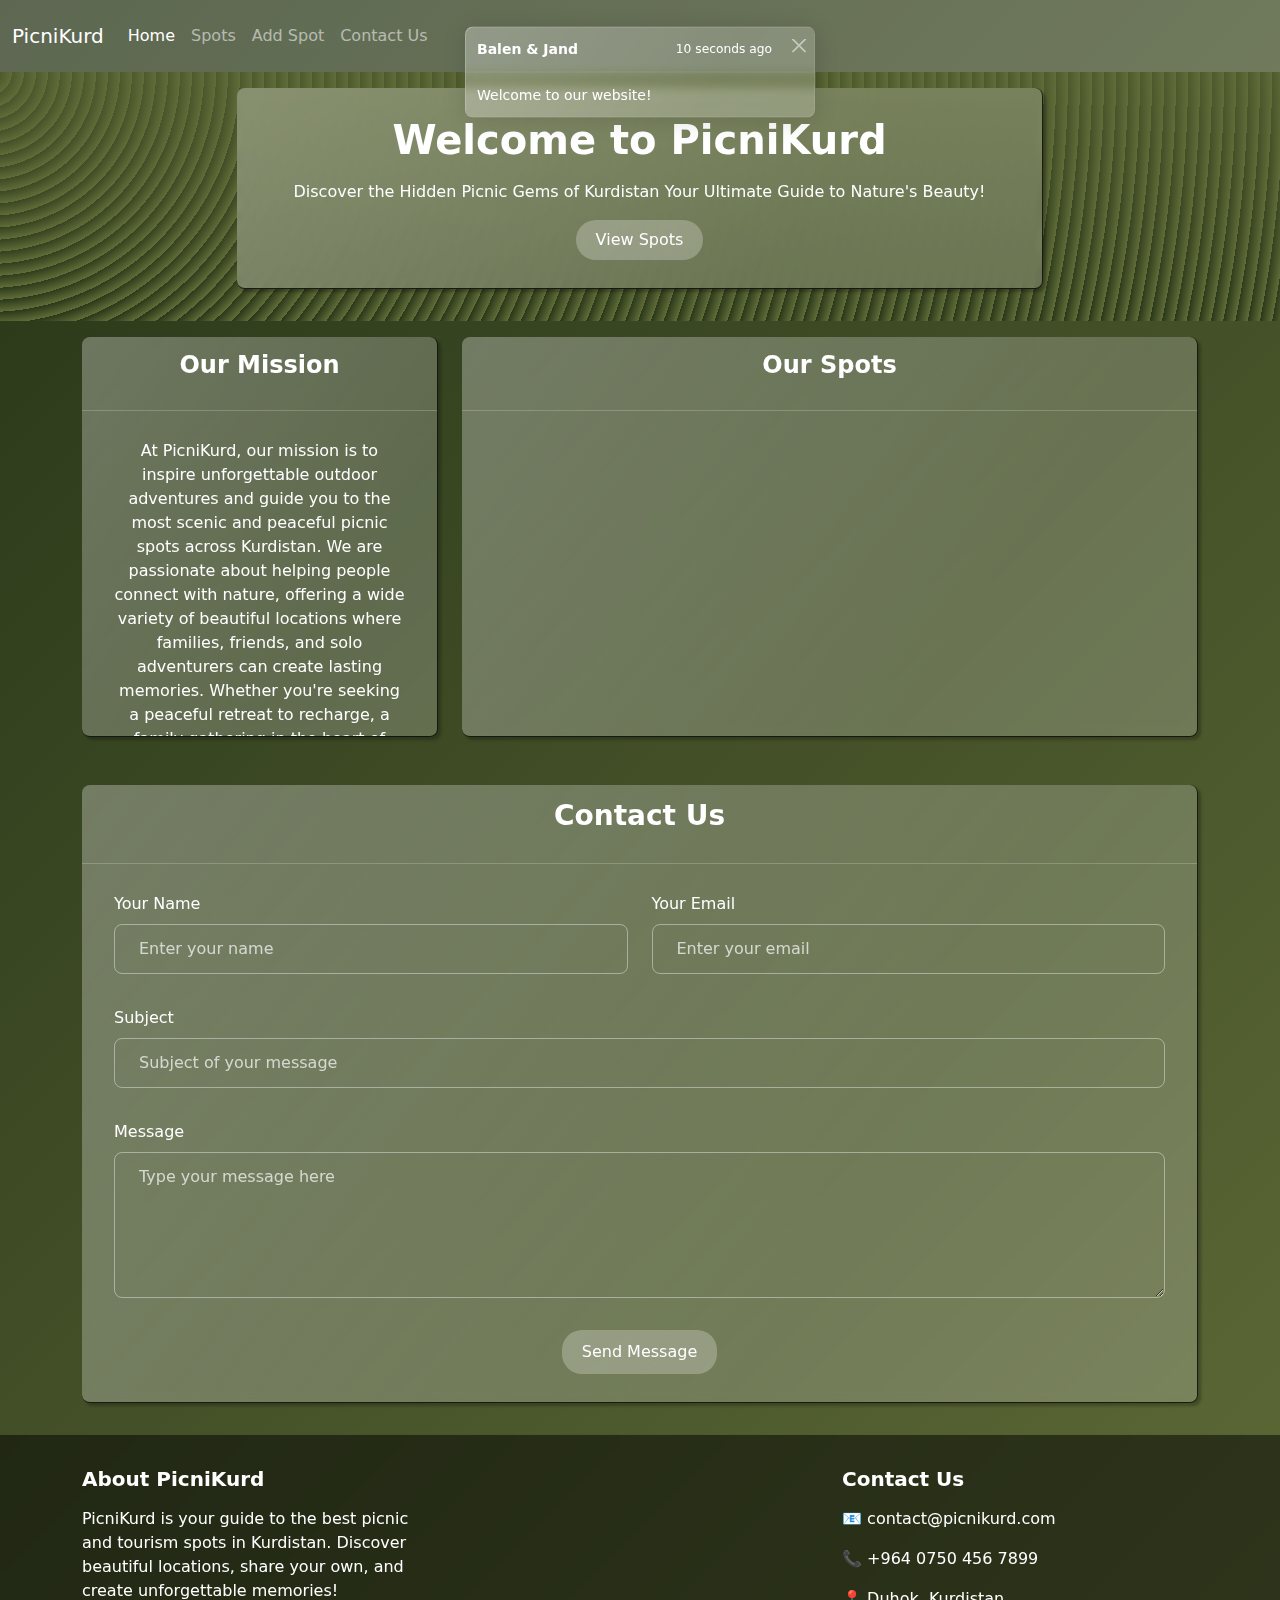
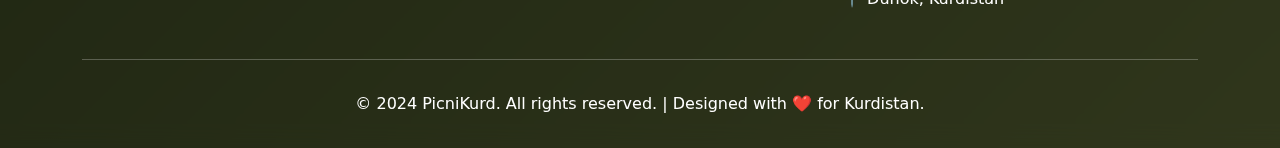
<file: index.html>
<!DOCTYPE html>
<html lang="en">
  <head>
    <meta charset="UTF-8" />
    <meta name="viewport" content="width=device-width, initial-scale=1.0" />
    <title>Welcome to PicniKurd</title>
    <link rel="stylesheet" href="./styles/bootstrap.css" />
    <link rel="stylesheet" href="./styles/index.css" />
  </head>
  <body>
    <!-- Navbar Start -->
    <nav class="navbar navbar-expand-lg bg-primary" data-bs-theme="dark">
      <div class="container-fluid">
        <a class="navbar-brand" href="./index.html">PicniKurd</a>
        <button
          class="navbar-toggler"
          type="button"
          data-bs-toggle="collapse"
          data-bs-target="#navbarColor01"
          aria-controls="navbarColor01"
          aria-expanded="false"
          aria-label="Toggle navigation"
        >
          <span class="navbar-toggler-icon"></span>
        </button>
        <div class="collapse navbar-collapse" id="navbarColor01">
          <ul class="navbar-nav me-auto">
            <li class="nav-item">
              <a class="nav-link active" href="./index.html"
                >Home
                <span class="visually-hidden">(current)</span>
              </a>
            </li>
            <li class="nav-item">
              <a class="nav-link" href="./spots.html">Spots</a>
            </li>
            <li class="nav-item">
              <a class="nav-link" href="./submit.html">Add Spot</a>
            </li>
            <li class="nav-item">
              <a class="nav-link" href="./#contact">Contact Us</a>
            </li>
          </ul>
        </div>
      </div>
    </nav>
    <!-- Navbar End -->
    <div
      style="
        position: fixed;
        left: 50%;
        transform: translate(-50%, -50%);
        z-index: 1;
      "
      class="toast show"
      role="alert"
      aria-live="assertive"
      aria-atomic="true"
    >
      <div class="toast-header">
        <strong class="me-auto">Balen & Jand</strong>
        <small>10 seconds ago</small>
        <button
          type="button"
          class="btn-close ms-2 mb-1"
          data-bs-dismiss="toast"
          aria-label="Close"
        >
          <span aria-hidden="true"></span>
        </button>
      </div>
      <div class="toast-body">Welcome to our website!</div>
    </div>
    <!-- Hero Start -->
    <div
      style="
        background-color: #606c38;
        opacity: 1;
        background-image: repeating-radial-gradient(
            circle at 0 0,
            transparent 0,
            #606c38 12px
          ),
          repeating-linear-gradient(#28361855, #283618);
      "
      class="row px-4 pt-2 text-center justify-content-center"
    >
      <div class="card text-white bg-secondary mb-3 col-sm-8 col-md-8 col-lg-8">
        <div class="card-body">
          <h1 class="card-title">Welcome to PicniKurd</h1>
          <p class="card-text">
            Discover the Hidden Picnic Gems of Kurdistan Your Ultimate Guide to
            Nature's Beauty!
          </p>
          <a
            href="./spots.html"
            target="_blank"
            class="btn btn-primary"
            id="heroBtn"
            >View Spots</a
          >
        </div>
      </div>
    </div>
    <!-- Hero End -->
    <!-- Mission & Map Start -->
    <div class="container pt-2">
      <div
        class="row text-center align-items-center"
        style="justify-content: space-around !important"
      >
        <div
          class="col-6 col-md-6 col-lg-4 d-flex align-items-center justify-content-center"
        >
          <div
            class="card text-white bg-secondary mb-3"
            style="width: 100%; height: 25rem"
          >
            <div class="card-header"><h4>Our Mission</h4></div>
            <div class="card-body" id="missionText">
              <p class="card-text">
                At PicniKurd, our mission is to inspire unforgettable outdoor
                adventures and guide you to the most scenic and peaceful picnic
                spots across Kurdistan. We are passionate about helping people
                connect with nature, offering a wide variety of beautiful
                locations where families, friends, and solo adventurers can
                create lasting memories. Whether you're seeking a peaceful
                retreat to recharge, a family gathering in the heart of nature,
                or an exciting new adventure off the beaten path, PicniKurd is
                dedicated to providing you with the perfect spot. Through our
                platform, we aim to celebrate the rich beauty and culture of
                Kurdistan, fostering a deeper connection to our homeland while
                promoting a healthy, active lifestyle. Let us guide you to your
                next memorable journey, where nature’s tranquility meets
                Kurdistan’s stunning landscapes.
              </p>
            </div>
          </div>
        </div>
        <div
          class="col-6 col-md-6 col-lg-8 d-flex align-items-center justify-content-center"
        >
          <div
            class="card text-white bg-secondary mb-3"
            style="width: 100%; height: 25rem"
          >
            <div class="card-header"><h4>Our Spots</h4></div>
            <div class="card-body">
              <iframe
                src="https://www.google.com/maps/embed?pb=!1m18!1m12!1m3!1d51074.202151641766!2d42.82277584075926!3d36.86312426529524!2m3!1f0!2f0!3f0!3m2!1i1024!2i768!4f13.1!3m3!1m2!1s0x40088d0034ca7881%3A0x5fc1a376d2d83b62!2sAmerican%20University%20of%20Kurdistan%20(AUK)!5e0!3m2!1sen!2siq!4v1732189458306!5m2!1sen!2siq"
                style="border: 0"
                allowfullscreen=""
                loading="lazy"
                referrerpolicy="no-referrer-when-downgrade"
                id="map"
              ></iframe>
            </div>
          </div>
        </div>
      </div>
    </div>
    <!-- Mission & Map End -->
    <!-- Contact Us Section Start -->
    <div id="contact" class="container mt-2">
      <div
        class="card text-white bg-secondary mb-3"
        style="box-shadow: 3px 3px 3px rgba(0, 0, 0, 0.25)"
      >
        <div class="card-header text-center">
          <h3>Contact Us</h3>
        </div>
        <div class="card-body">
          <form>
            <div class="row mb-2">
              <div class="col-md-6 mb-2">
                <label for="name" class="form-label">Your Name</label>
                <input
                  type="text"
                  class="form-control"
                  id="name"
                  placeholder="Enter your name"
                  required
                />
              </div>
              <div class="col-md-6">
                <label for="email" class="form-label">Your Email</label>
                <input
                  type="email"
                  class="form-control"
                  id="email"
                  placeholder="Enter your email"
                  required
                />
              </div>
            </div>
            <div class="mb-3">
              <label for="subject" class="form-label">Subject</label>
              <input
                type="text"
                class="form-control"
                id="subject"
                placeholder="Subject of your message"
                required
              />
            </div>
            <div class="mb-3">
              <label for="message" class="form-label">Message</label>
              <textarea
                class="form-control"
                id="message"
                rows="5"
                placeholder="Type your message here"
                required
              ></textarea>
            </div>
            <div class="text-center">
              <button
                type="submit"
                class="btn btn-primary"
                style="padding: 10px 20px; border-radius: 20px"
              >
                Send Message
              </button>
            </div>
          </form>
        </div>
      </div>
    </div>
    <!-- Contact Us Section End -->

    <!-- Footer Start -->
    <footer
      class="footer text-white pt-3 pb-2"
      style="
        background: rgba(0, 0, 0, 0.5);
        backdrop-filter: blur(10px);
        box-shadow: 0 4px 6px rgba(0, 0, 0, 0.2);
      "
    >
      <div class="container">
        <div class="row justify-content-between">
          <div class="footer-about col-md-4 text-start">
            <h5>About PicniKurd</h5>
            <p>
              PicniKurd is your guide to the best picnic and tourism spots in
              Kurdistan. Discover beautiful locations, share your own, and
              create unforgettable memories!
            </p>
          </div>

          <div class="footer-contact col-md-4 text-start">
            <h5>Contact Us</h5>
            <p>📧 contact@picnikurd.com</p>
            <p>📞 +964 0750 456 7899</p>
            <p>📍 Duhok, Kurdistan</p>
          </div>
        </div>
        <hr class="footer-divider bg-secondary" />
        <div class="text-center">
          <p class="footer-copy">
            &copy; 2024 PicniKurd. All rights reserved. | Designed with ❤️ for
            Kurdistan.
          </p>
        </div>
      </div>
    </footer>
    <!-- Footer End -->

    <script
      src="https://cdn.jsdelivr.net/npm/bootstrap@5.3.3/dist/js/bootstrap.bundle.min.js"
      integrity="sha384-YvpcrYf0tY3lHB60NNkmXc5s9fDVZLESaAA55NDzOxhy9GkcIdslK1eN7N6jIeHz"
      crossorigin="anonymous"
    ></script>
    <script src="./scripts/index.js"></script>
  </body>
</html>
</file>
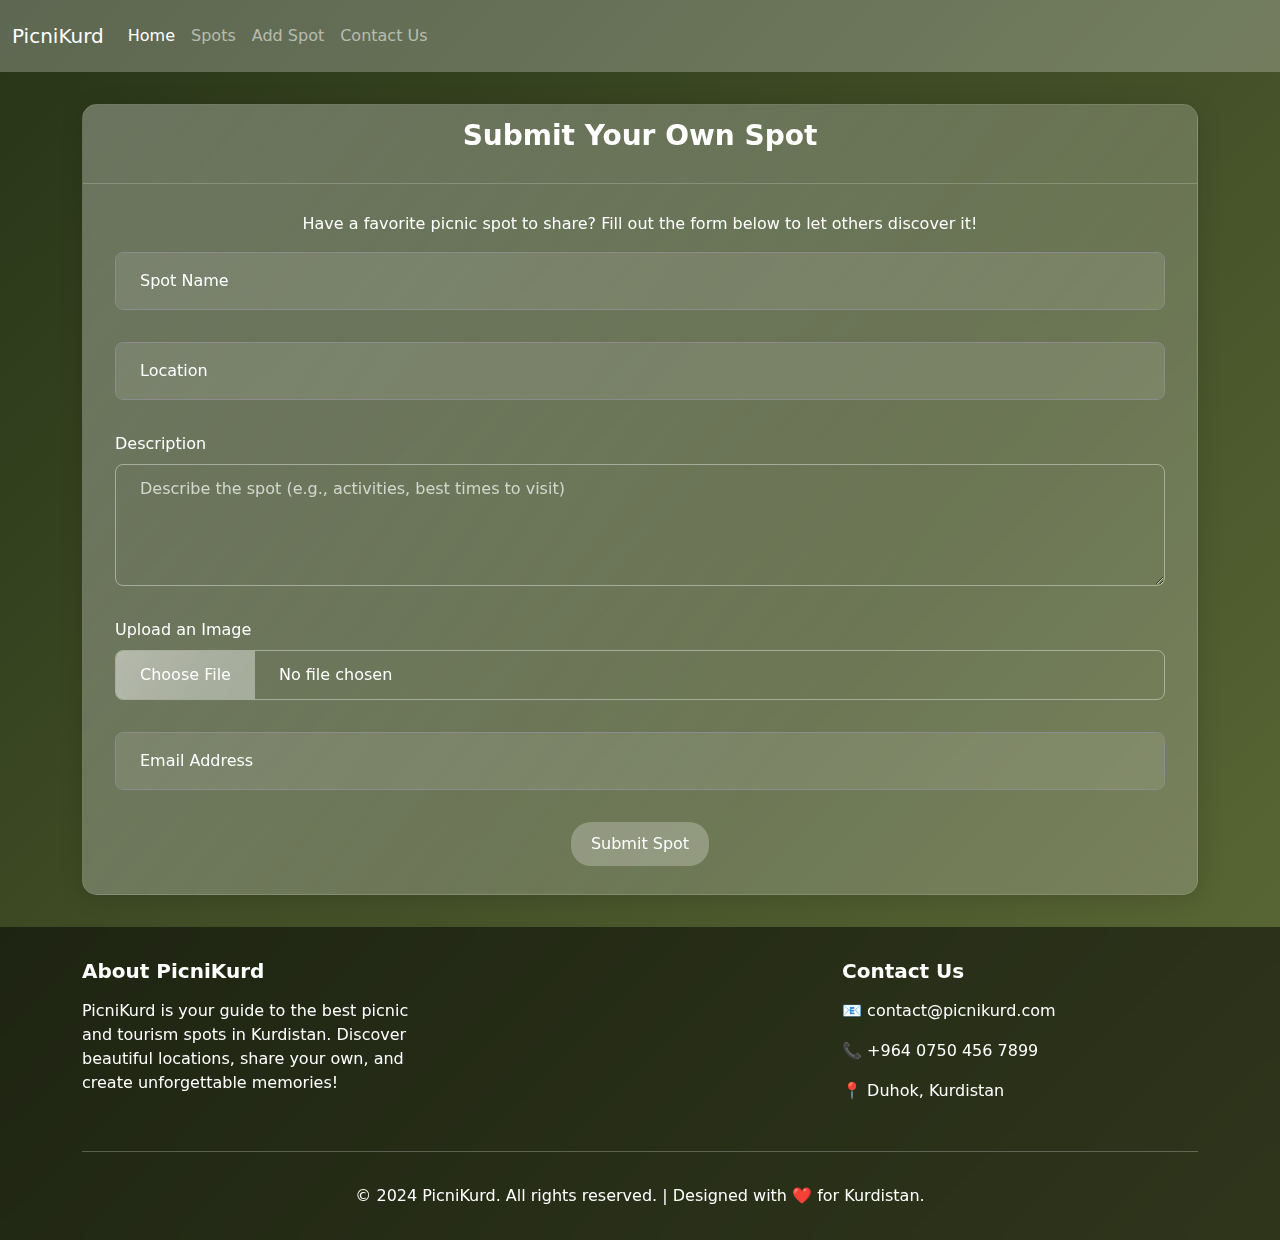
<file: submit.html>
<!DOCTYPE html>
<html lang="en">
  <head>
    <meta charset="UTF-8" />
    <meta name="viewport" content="width=device-width, initial-scale=1.0" />
    <title>Submit Your Spot</title>
    <link rel="stylesheet" href="./styles/bootstrap.css" />
    <link rel="stylesheet" href="./styles/submit.css" />
  </head>
  <body>
    <!-- Navbar Start -->
    <nav class="navbar navbar-expand-lg bg-primary" data-bs-theme="dark">
      <div class="container-fluid">
        <a class="navbar-brand" href="./index.html">PicniKurd</a>
        <button
          class="navbar-toggler"
          type="button"
          data-bs-toggle="collapse"
          data-bs-target="#navbarColor01"
          aria-controls="navbarColor01"
          aria-expanded="false"
          aria-label="Toggle navigation"
        >
          <span class="navbar-toggler-icon"></span>
        </button>
        <div class="collapse navbar-collapse" id="navbarColor01">
          <ul class="navbar-nav me-auto">
            <li class="nav-item">
              <a class="nav-link active" href="./index.html">Home</a>
            </li>
            <li class="nav-item">
              <a class="nav-link" href="./spots.html">Spots</a>
            </li>
            <li class="nav-item">
              <a class="nav-link" href="./submit.html">Add Spot</a>
            </li>
            <li class="nav-item">
              <a class="nav-link" href="./index.html#contact">Contact Us</a>
            </li>
          </ul>
        </div>
      </div>
    </nav>
    <!-- Navbar End -->

    <!-- Submit Your Spot Section Start -->
    <div class="container mt-3">
      <div class="card text-white bg-secondary mb-3 shadow">
        <div class="card-header text-center">
          <h3>Submit Your Own Spot</h3>
        </div>
        <div class="card-body">
          <p class="text-center">
            Have a favorite picnic spot to share? Fill out the form below to let
            others discover it!
          </p>
          <form>
            <div class="form-floating mb-3">
              <input
                type="text"
                class="form-control"
                id="floatingSpotName"
                placeholder="Spot Name"
                required
              />
              <label for="floatingSpotName">Spot Name</label>
            </div>

            <div class="form-floating mb-3">
              <input
                type="text"
                class="form-control"
                id="floatingLocation"
                placeholder="Location"
                required
              />
              <label for="floatingLocation">Location</label>
            </div>

            <div class="mb-3">
              <label for="spotDescription" class="form-label"
                >Description</label
              >
              <textarea
                class="form-control"
                id="spotDescription"
                rows="4"
                placeholder="Describe the spot (e.g., activities, best times to visit)"
                required
              ></textarea>
            </div>

            <div class="mb-3">
              <label for="spotImage" class="form-label">Upload an Image</label>
              <input
                type="file"
                class="form-control"
                id="spotImage"
                accept="image/*"
              />
            </div>

            <div class="form-floating mb-3">
              <input
                type="email"
                class="form-control"
                id="floatingEmail"
                placeholder="name@example.com"
                required
              />
              <label for="floatingEmail">Email Address</label>
            </div>

            <div class="text-center">
              <button
                type="submit"
                class="btn btn-primary"
                style="padding: 10px 20px; border-radius: 20px"
              >
                Submit Spot
              </button>
            </div>
          </form>
        </div>
      </div>
    </div>
    <!-- Submit Your Spot Section End -->

    <!-- Footer Start -->
    <footer
      class="footer text-white pt-3 pb-2"
      style="
        background: rgba(0, 0, 0, 0.5);
        backdrop-filter: blur(10px);
        box-shadow: 0 4px 6px rgba(0, 0, 0, 0.2);
      "
    >
      <div class="container">
        <div class="row justify-content-between">
          <div class="footer-about col-md-4 text-start">
            <h5>About PicniKurd</h5>
            <p>
              PicniKurd is your guide to the best picnic and tourism spots in
              Kurdistan. Discover beautiful locations, share your own, and
              create unforgettable memories!
            </p>
          </div>

          <div class="footer-contact col-md-4 text-start">
            <h5>Contact Us</h5>
            <p>📧 contact@picnikurd.com</p>
            <p>📞 +964 0750 456 7899</p>
            <p>📍 Duhok, Kurdistan</p>
          </div>
        </div>
        <hr class="footer-divider bg-secondary" />
        <div class="text-center">
          <p class="footer-copy">
            &copy; 2024 PicniKurd. All rights reserved. | Designed with ❤️ for
            Kurdistan.
          </p>
        </div>
      </div>
    </footer>
    <!-- Footer End -->

    <script
      src="https://cdn.jsdelivr.net/npm/bootstrap@5.3.3/dist/js/bootstrap.bundle.min.js"
      integrity="sha384-YvpcrYf0tY3lHB60NNkmXc5s9fDVZLESaAA55NDzOxhy9GkcIdslK1eN7N6jIeHz"
      crossorigin="anonymous"
    ></script>
  </body>
</html>
</file>
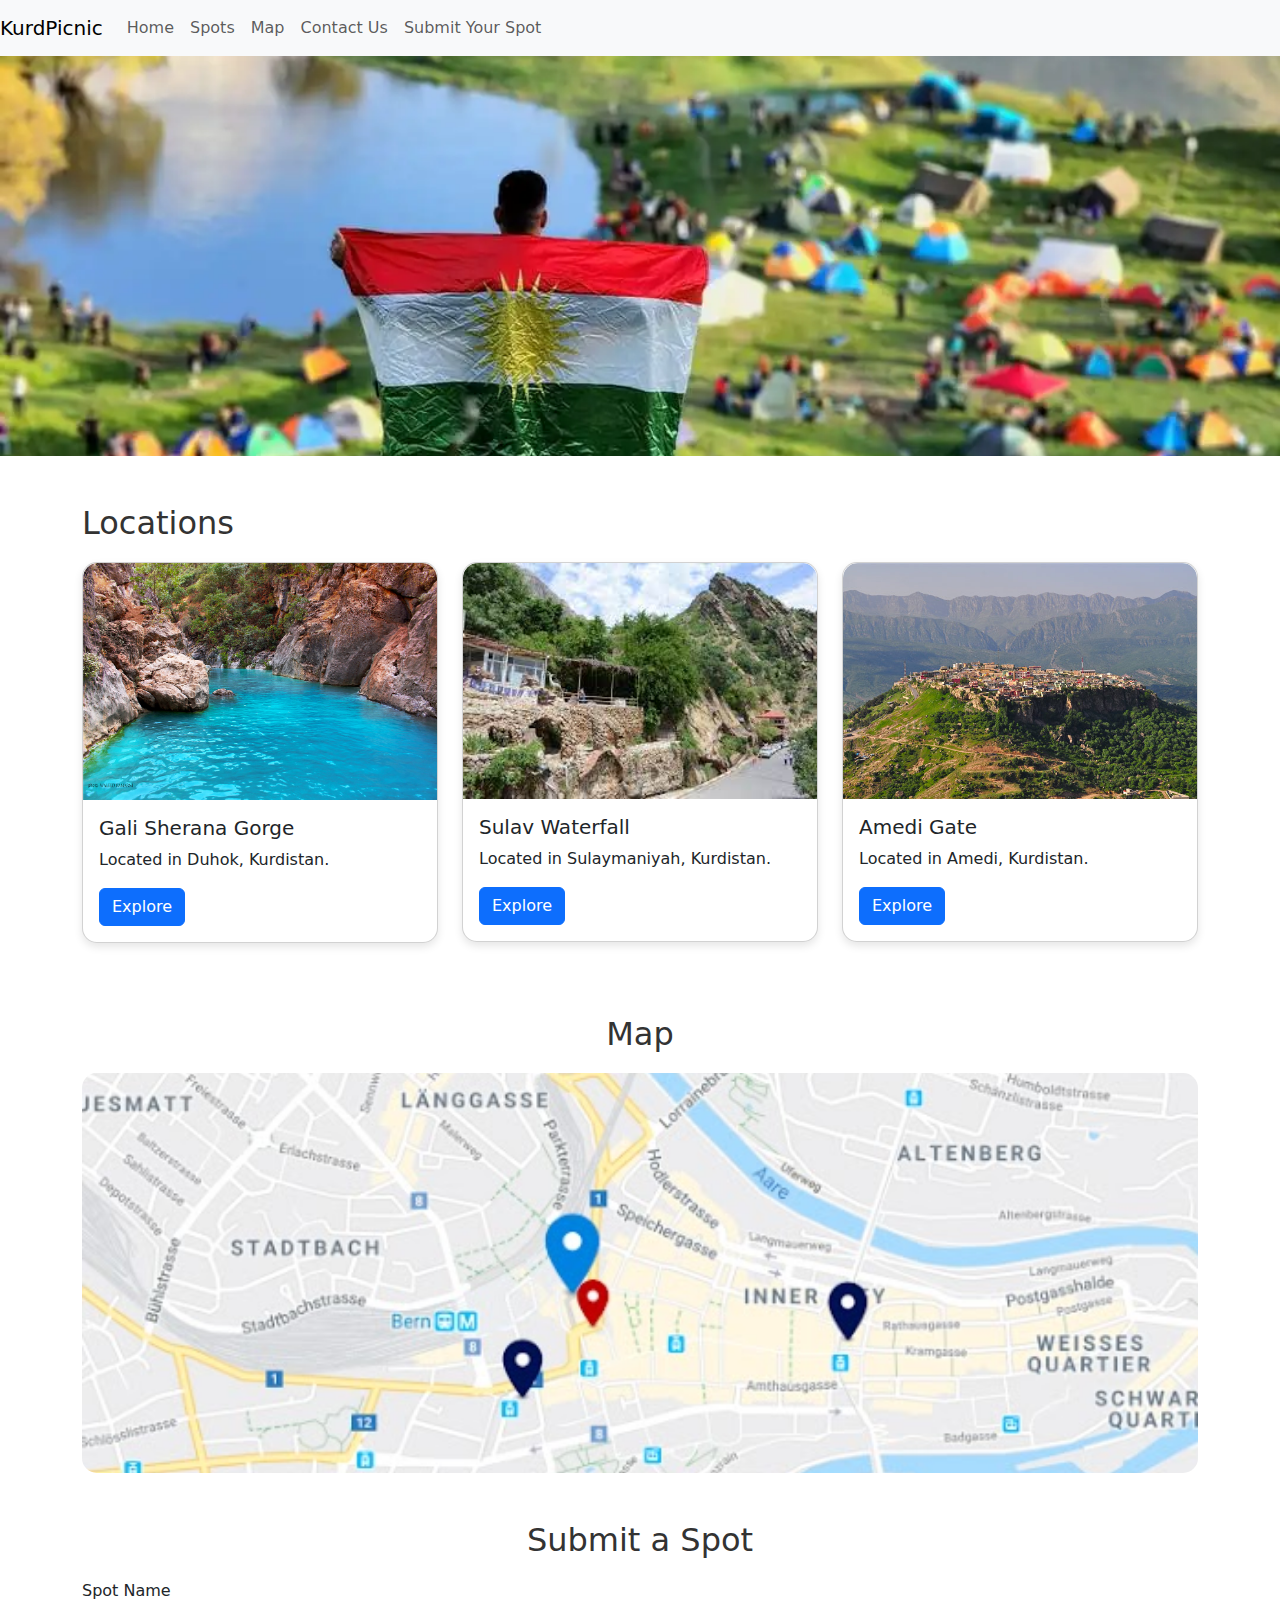
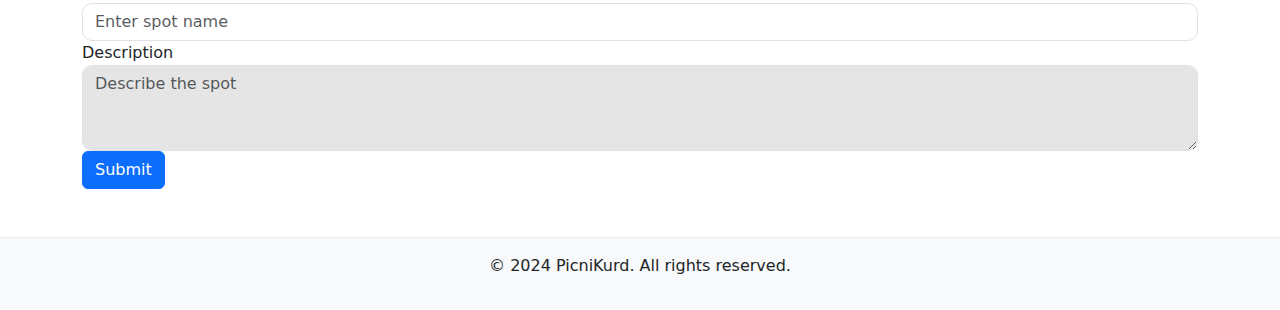
<file: web-project/home.html>
<!DOCTYPE html>
<html lang="en">
  <head>
    <meta charset="UTF-8" />
    <meta name="viewport" content="width=device-width, initial-scale=1.0" />
    <title>Home</title>
    <link
      href="https://cdn.jsdelivr.net/npm/bootstrap@5.3.3/dist/css/bootstrap.min.css"
      rel="stylesheet"
      integrity="sha384-QWTKZyjpPEjISv5WaRU9OFeRpok6YctnYmDr5pNlyT2bRjXh0JMhjY6hW+ALEwIH"
      crossorigin="anonymous"

    />
    <link rel="stylesheet" href="home.css">
  </head>

  <body>

    <!-- Navbar -->
    <nav class="navbar navbar-expand-lg navbar-light bg-light">
      <a class="navbar-brand" href="#">KurdPicnic</a>
      <button
        class="navbar-toggler"
        type="button"
        data-toggle="collapse"
        data-target="#navbarNav"
        aria-controls="navbarNav"
        aria-expanded="false"
        aria-label="Toggle navigation"
      >
        <span class="navbar-toggler-icon"></span>
      </button>
      <div class="collapse navbar-collapse" id="navbarNav">
        <ul class="navbar-nav ml-auto">
          <li class="nav-item"><a class="nav-link" href="#">Home</a></li>
          <li class="nav-item"><a class="nav-link" href="#">Spots</a></li>
          <li class="nav-item"><a class="nav-link" href="#">Map</a></li>
          <li class="nav-item"><a class="nav-link" href="#">Contact Us</a></li>
          <li class="nav-item">
            <a class="nav-link" href="#">Submit Your Spot</a>
          </li>
        </ul>
      </div>
    </nav>
    <!-- image -->
    <div class="container-fluid p-0">
      <div
        class="hero-image"
        style="
          background-image: url(imgs/back.webp);
          height: 400px;
          background-size: cover;
          background-position: center;
        "
      ></div>
    </div>
    <!-- spots -->
    <div class="container my-5">
      <h2>Locations</h2>

      <div class="row mb-4">
        <!-- Card 1 -->
        <div class="col-md-4 mb-4">
          <div class="card">
            <img src="imgs/gali sherana.jpg" class="card-img-top" alt="Spot 1" />
            <div class="card-body">
              <h5 class="card-title">Gali Sherana Gorge</h5>
              <p class="card-text">Located in Duhok, Kurdistan.</p>
              <a href="#" class="btn btn-primary">Explore</a>
            </div>
          </div>
        </div>
        <!-- Card 2 -->
        <div class="col-md-4 mb-4">
          <div class="card">
            <img src="imgs/silav.jpeg" class="card-img-top" alt="Spot 2" />
            <div class="card-body">
              <h5 class="card-title">Sulav Waterfall</h5>
              <p class="card-text">Located in Sulaymaniyah, Kurdistan.</p>
              <a href="#" class="btn btn-primary">Explore</a>
            </div>
          </div>
        </div>
        <!-- Card 3-->
        <div class="col-md-4 mb-4">
          <div class="card">
            <img src="imgs/amedi.jpg" class="card-img-top" alt="Spot 4" />
            <div class="card-body">
              <h5 class="card-title">Amedi Gate</h5>
              <p class="card-text">Located in Amedi, Kurdistan.</p>
              <a href="#" class="btn btn-primary">Explore</a>
            </div>
          </div>
        </div>
      </div>
    </div>
    <!-- Map Section -->
<div class="container my-5">
    <h2 class="text-center">Map</h2>
    <div class="row">
        <div class="col-md-12">
            <img src="imgs/map.jpg" id="map" class="img-fluid" alt="Map with Pins" style="height: 400px; width: 100%; object-fit: cover;">
        </div>
    </div>
</div>


<!-- Form Section -->
<div class="container my-5">
    <h2 class="text-center">Submit a Spot</h2>
    <form>
        <div class="form-group">
            <label for="spotName">Spot Name</label>
            <input type="text" class="form-control" id="spotName" placeholder="Enter spot name">
        </div>
        <div class="form-group">
            <label for="spotDescription">Description</label>
            <textarea class="form-control" id="spotDescription" rows="3" placeholder="Describe the spot"></textarea>
        </div>
        <button type="submit" class="btn btn-primary">Submit</button>
    </form>
</div>

<!-- Footer -->
<footer class="bg-light text-center p-3">
    <p>&copy; 2024 PicniKurd. All rights reserved.</p>
</footer>

<script src="https://code.jquery.com/jquery-3.5.1.slim.min.js"></script>
<script src="https://cdn.jsdelivr.net/npm/bootstrap@4.5.2/dist/js/bootstrap.bundle.min.js"></script>
</body>
</html>
  </body>
</html>
</file>
<file: styles/index.css>
/* Customize the scrollbar track */
::-webkit-scrollbar {
  width: 12px; /* Width of the scrollbar */
  height: 12px; /* Height of the scrollbar for horizontal scrolling */
}

/* Customize the scrollbar thumb (the draggable part) */
::-webkit-scrollbar-thumb {
  background-color: #fefae0; /* Color of the thumb */
  border-radius: 10px; /* Round the edges of the thumb */
  border: 3px solid #8d8c8c; /* Border around the thumb */
}

/* Customize the scrollbar track (background part of the scrollbar) */
::-webkit-scrollbar-track {
  background: rgba(255, 255, 255, 0.25); /* Color of the track */
  border-radius: 10px; /* Round the edges of the track */
}

/* Customize the scrollbar on hover */
::-webkit-scrollbar-thumb:hover {
  background-color: #bc6c25; /* Change color when hovered */
}

.bg-primary,
.btn-primary {
  background-color: rgba(255, 255, 255, 0.25) !important;
}

.btn-primary {
  border: 0;
}

body {
  overflow-x: hidden;
  background: hsla(88, 38%, 15%, 1);
  background: linear-gradient(
    135deg,
    rgb(39, 53, 24) 0%,
    hsla(74, 32%, 32%, 1) 100%
  );
}

.card {
  box-shadow: 3px 3px 3px rgba(0, 0, 0, 0.25);
  border-right: 1px solid rgba(0, 0, 0, 0.8);
  border-bottom: 1px solid rgba(0, 0, 0, 0.8);
}

#hero {
  display: flex;
  align-items: center;
  justify-content: center;
  text-align: center;
}

#heroBtn {
  padding: 8px 20px;
  border-radius: 20px;
}

#missionContainer {
  align-items: center !important;
  justify-content: center !important;
}

#map {
  width: 100%;
  height: 100%;
}

#missionText {
  overflow: scroll;
}

@media (min-width: 1024px) {
  #missionText {
    overflow: hidden;
  }
}
</file>
<file: styles/submit.css>
/* Scrollbar Styling */
::-webkit-scrollbar {
    width: 12px;
    height: 12px;
  }
  
  ::-webkit-scrollbar-thumb {
    background-color: #fefae0; /* Thumb color */
    border-radius: 10px;
    border: 3px solid #8d8c8c; /* Border around thumb */
  }
  
  ::-webkit-scrollbar-track {
    background: rgba(255, 255, 255, 0.25); /* Track background */
    border-radius: 10px;
  }
  .bg-primary,
.btn-primary {
  background-color: rgba(255, 255, 255, 0.25) !important;
}

.btn-primary {
  border: 0;
}

body {
  background: hsla(88, 38%, 15%, 1);
  background: linear-gradient(
    135deg,
    hsla(88, 38%, 15%, 1) 0%,
    hsla(74, 32%, 32%, 1) 100%
  );
}
.card {
    background-color: rgba(0, 0, 0, 0.6); 
    border-radius: 15px;
    box-shadow: 3px 3px 10px rgba(0, 0, 0, 0.5); 
    border: 1px solid rgba(255, 255, 255, 0.1);
  }
  .form-floating .form-control {
    background-color: rgba(255, 255, 255, 0.1);
    color: #fefae0;
    border: 1px solid #8d8c8c;
  }
  input,
textarea {
  background-color: rgba(255, 255, 255, 0.1);
  color: #fefae0;
  border: 1px solid #8d8c8c;
  border-radius: 5px;
  padding: 10px;
}
</file>
<file: web-project/home.css>
/* styles.css */

* {
  margin: 0;
  padding: 0;
}

.hero-image {
  height: 400px;
  background-size: cover;
  background-position: center;
}

#map {
  border-radius: 15px;
}

.card {
  border-radius: 15px;
  overflow: hidden;
  box-shadow: 0 4px 8px rgba(0, 0, 0, 0.1);
}

.card-img-top {
  border-radius: 15px 15px 0 0;
}

h2 {
  margin-bottom: 20px;
  color: #333;
}

#spotName,
#spotDescription {
  border-radius: 10px;
}

#spotDescription {
  background-color: rgba(0, 0, 0, 0.1);
}

footer {
  background-color: #f8f9fa;
  border-top: 1px solid #e9ecef;
  padding: 15px 0;
}
</file>
